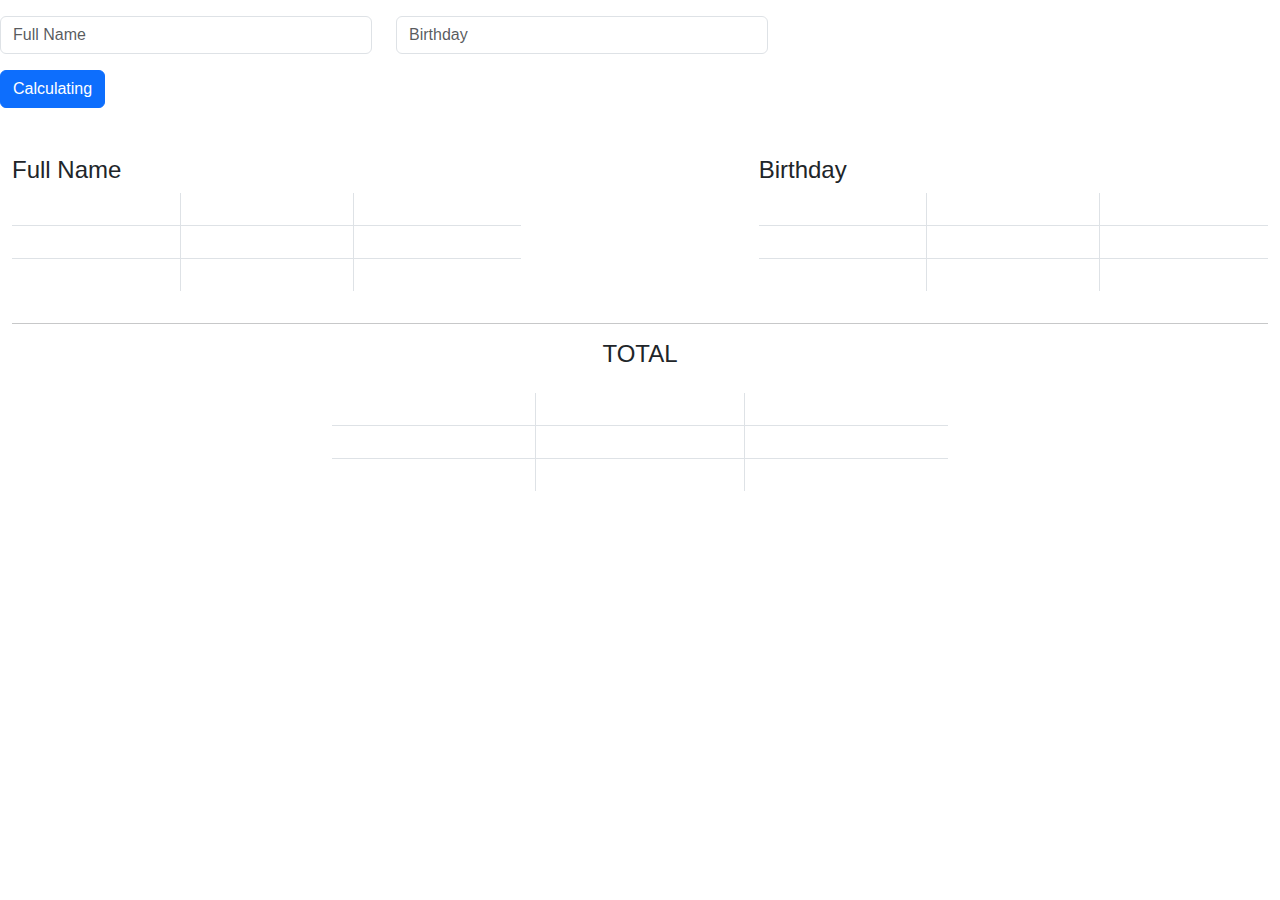
<file: index.html>
<!DOCTYPE html>
<html>
<title>NT-Portfolio</title>
<meta charset="UTF-8">
<meta charset="UTF-8">
<meta http-equiv="X-UA-Compatible" content="IE=edge">
<meta name="viewport" content="width=device-width, initial-scale=1.0">
<title>LEO HANDSOME</title>
<link rel="stylesheet" type="text/css" href="https://cdn.jsdelivr.net/npm/bootstrap@5.1.3/dist/css/bootstrap.min.css">
<script src="https://code.jquery.com/jquery-3.6.0.min.js"
  integrity="sha256-/xUj+3OJU5yExlq6GSYGSHk7tPXikynS7ogEvDej/m4=" crossorigin="anonymous"></script>
<script type="text/javascript" src="https://cdn.jsdelivr.net/npm/bootstrap@5.1.3/dist/js/bootstrap.min.js"></script>
<script type="text/javascript"
  src="https://cdn.jsdelivr.net/npm/bootstrap@5.1.3/dist/js/bootstrap.bundle.min.js"></script>
<style>
  html,
  body,
  h1,
  h2,
  h3,
  h4,
  h5,
  h6 {
    font-family: "Roboto", sans-serif
  }
</style>

<body>
  <!-- Page Container -->
  <form style="width:60%" class="mt-3">
    <div class="row">
      <div class="col">
        <input type="text" class="form-control fullName" placeholder="Full Name">
      </div>
      <div class="col">
        <input type="text" class="form-control birthDay" placeholder="Birthday">
      </div>
    </div>
    <button type="button" class="btn btn-primary mt-3 pythCal">Calculating</button>
  </form>

  <div class="container mt-5" style="max-width: 100%;">
    <div class="row">
      <div class="col-md-5">
        <h4>Full Name</h4>
        <table class="table table-bordered">
          <tbody>
            <tr style="border-top: none;">
              <td class="fullName_num_3 pt-3 pb-3" style="border-left: none;"></td>
              <td class="fullName_num_6 pt-3 pb-3"></td>
              <td class="fullName_num_9 pt-3 pb-3" style="border-right: none;"></td>
            </tr>
            <tr>
              <td class="fullName_num_2 pt-3 pb-3" style="border-left: none;"></td>
              <td class="fullName_num_5 pt-3 pb-3"></td>
              <td class="fullName_num_8 pt-3 pb-3" style="border-right: none;"></td>
            </tr>
            <tr style="border-bottom: none;">
              <td class="fullName_num_1 pt-3 pb-3" style="border-left: none;"></td>
              <td class="fullName_num_4 pt-3 pb-3"></td>
              <td class="fullName_num_7 pt-3 pb-3" style="border-right: none;"></td>
            </tr>
          </tbody>
        </table>
      </div>
      <div class="col-md-2"></div>
      <div class="col-md-5">
        <h4>Birthday</h4>
        <table class="table table-bordered">
          <tbody>
            <tr style="border-top: none;">
              <td class="birthDay_num_3 pt-3 pb-3" style="border-left: none;"></td>
              <td class="birthDay_num_6 pt-3 pb-3"></td>
              <td class="birthDay_num_9 pt-3 pb-3" style="border-right: none;"></td>
            </tr>
            <tr>
              <td class="birthDay_num_2 pt-3 pb-3" style="border-left: none;"></td>
              <td class="birthDay_num_5 pt-3 pb-3"></td>
              <td class="birthDay_num_8 pt-3 pb-3" style="border-right: none;"></td>
            </tr>
            <tr style="border-bottom: none;">
              <td class="birthDay_num_1 pt-3 pb-3" style="border-left: none;"></td>
              <td class="birthDay_num_4 pt-3 pb-3"></td>
              <td class="birthDay_num_7 pt-3 pb-3" style="border-right: none;"></td>
            </tr>
          </tbody>
        </table>
      </div>
    </div>
    <hr>
    <h4 class="text-center">TOTAL</h4>
    <div class="row mt-4">
      <div class="col-md-3">
      </div>
      <div class="col-md-6">
        <table class="table table-bordered">
          <tbody>
            <tr style="border-top: none;">
              <td class="total_num_3 pt-3 pb-3" style="border-left: none;"></td>
              <td class="total_num_6 pt-3 pb-3"></td>
              <td class="total_num_9 pt-3 pb-3" style="border-right: none;"></td>
            </tr>
            <tr>
              <td class="total_num_2 pt-3 pb-3" style="border-left: none;"></td>
              <td class="total_num_5 pt-3 pb-3"></td>
              <td class="total_num_8 pt-3 pb-3" style="border-right: none;"></td>
            </tr>
            <tr style="border-bottom: none;">
              <td class="total_num_1 pt-3 pb-3" style="border-left: none;"></td>
              <td class="total_num_4 pt-3 pb-3"></td>
              <td class="total_num_7 pt-3 pb-3" style="border-right: none;"></td>
            </tr>
          </tbody>
        </table>
      </div>
      <div class="col-md-3">
      </div>
    </div>
  </div>

  <footer class="w3-container w3-teal w3-center w3-margin-top">
  </footer>

</body>
<script>
  $(document).ready(function () {
    let listMatch = [];
    listMatch['A'] = 1;
    listMatch['J'] = 1;
    listMatch['S'] = 1;
    listMatch['B'] = 2;
    listMatch['K'] = 2;
    listMatch['T'] = 2;
    listMatch['C'] = 3;
    listMatch['L'] = 3;
    listMatch['U'] = 3;
    listMatch['D'] = 4;
    listMatch['M'] = 4;
    listMatch['V'] = 4;
    listMatch['E'] = 5;
    listMatch['N'] = 5;
    listMatch['W'] = 5;
    listMatch['F'] = 6;
    listMatch['O'] = 6;
    listMatch['X'] = 6;
    listMatch['G'] = 7;
    listMatch['P'] = 7;
    listMatch['Y'] = 7;
    listMatch['H'] = 8;
    listMatch['Q'] = 8;
    listMatch['Z'] = 8;
    listMatch['I'] = 9;
    listMatch['R'] = 9;
    let num_arr = [];
    num_arr['num_1'] = 1;
    num_arr['num_2'] = 2;
    num_arr['num_3'] = 3;
    num_arr['num_4'] = 4;
    num_arr['num_5'] = 5;
    num_arr['num_6'] = 6;
    num_arr['num_7'] = 7;
    num_arr['num_8'] = 8;
    num_arr['num_9'] = 9;
    let num_rs = [];
    num_rs['num_1'] = '';
    num_rs['num_2'] = '';
    num_rs['num_3'] = '';
    num_rs['num_4'] = '';
    num_rs['num_5'] = '';
    num_rs['num_6'] = '';
    num_rs['num_7'] = '';
    num_rs['num_8'] = '';
    num_rs['num_9'] = '';
    $('.pythCal').click(function () {
      let fullName = $('.fullName').val().replace(/ /g, '');
      let birthDay = $('.birthDay').val();
      let arrFullName = fullName.split('');
      let arrBirthDay = birthDay.split('');
      arrFullName.forEach(function (item) {
        if (listMatch[item.toUpperCase()] == num_arr['num_' + listMatch[item.toUpperCase()]]) {
          num_rs['num_' + listMatch[item.toUpperCase()]] += ' ' + listMatch[item.toUpperCase()];
          $('.fullName_num_' + listMatch[item.toUpperCase()]).append(' ' + listMatch[item.toUpperCase()]);
          $('.total_num_' + listMatch[item.toUpperCase()]).append(' ' + listMatch[item.toUpperCase()]);
        }
      });

      arrBirthDay.forEach(function (item) {
        num_rs['num_' + item] += ' ' + item;
        $('.birthDay_num_' + item).append(' ' + item);
        $('.total_num_' + item).append(' ' + item);
      });
    });
  });
</script>

</html>
</file>
